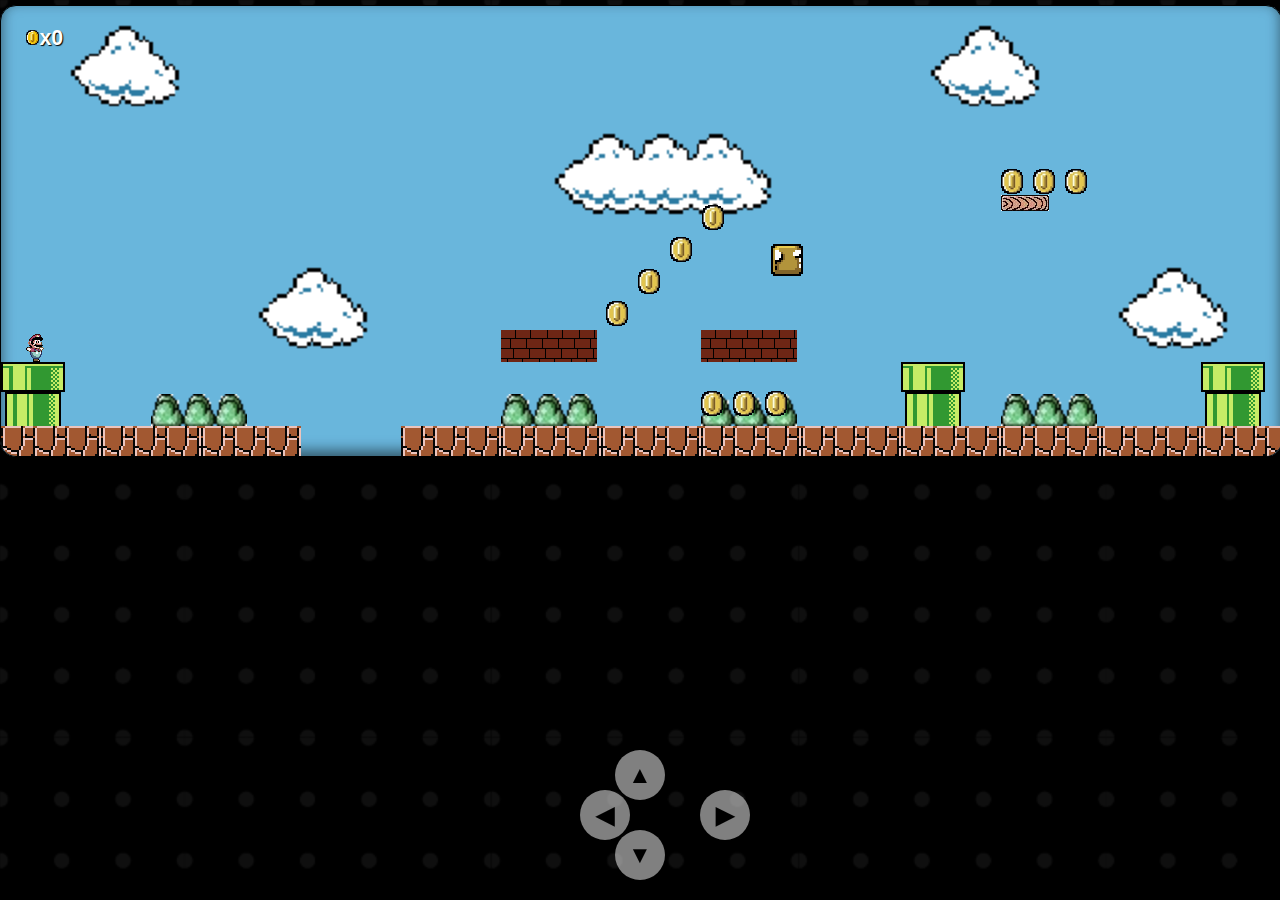
<file: game.html>
﻿<!DOCTYPE html>
<html xml:lang="en" lang="en" xmlns="http://www.w3.org/1999/xhtml">
<head>
    <title>Pixel Mario</title>
    <meta http-equiv="Content-Type" content="text/html; charset=utf-8" />
    <meta http-equiv="cache-control" content="max-age=0" />
    <meta http-equiv="cache-control" content="no-cache" />
    <meta http-equiv="expires" content="0" />
    <meta http-equiv="expires" content="Tue, 01 Jan 1980 1:00:00 GMT" />
    <meta http-equiv="pragma" content="no-cache" />
    <meta name="viewport" content="width=device-width, initial-scale=1.0">
    <script type="application/javascript" src="jquery-3.5.1.min.js"></script>
    <style type="text/css">
        html, body {
            margin: 0;
            padding: 0;
            background-color: #000;
            background-image: url(/images/bg-dots4x-1.svg);
            font-family: Arial, sans-serif;
            overflow-x: hidden;
        }

        *:not(a) {
            -moz-user-select: -moz-none;
            -webkit-user-select: none;
            -ms-user-select: none;
            user-select: none;
        }

        img {
            pointer-events: none;
        }

        .mario_big, .mario_small {
            position: absolute;
            left: 25px;
            top: 178px;
            z-index: 1000;
        }

        .mario_warping {
            z-index: unset;
        }

        .mario_big {
            width: 35px;
        }

        #stage {
            position: relative;
            height: 50vh;
            justify-content: center;
            display: flex;
            align-items: center;
            margin: auto;
            width: 100%;
            background-color: #40bfff;
            background-size: contain;
            background-repeat: repeat-x;
            overflow: hidden;
            animation: bg_ani_1 20s infinite linear, bg_ani_2 2s infinite alternate;
            border: 1px solid #000;
            border-radius: 1em;
            margin-top: 0.3em;
            box-shadow: inset 0px -5px 14px 0px rgba(0, 0, 0, 0.55);
            filter: saturate(0.6);
        }

        .tv {
            background-repeat: no-repeat;
            height: 100%;
            width: 100%;
            z-index: 99999999999;
            position: absolute;
            background-size: contain;
            top: 0;
            left: 0;
        }

        .scanlines {
            height: 100%;
            width: 100%;
            z-index: 999999999;
            position: absolute;
            opacity: 0.4;
            background-size: contain;
        }

        .info {
            padding: 2em !important;
            display: none;
        }

        #stats_pane {
            position: absolute;
            left: 1em;
            top: 1em;
            padding: 5px;
            font-size: 16pt;
            color: white;
            font-weight: bold;
            background-color: transparent;
            z-index: 200;
            text-shadow: 1px 1px 1px #000;
        }

        #stats_pane img {
            height: 0.7em;
        }

        .description {
            font-size: 9pt;
        }

        .points {
            color: white;
            font-size: 12pt;
            font-weight: bold;
            position: absolute;
        }

        #debug {
            border: 1px dashed blue;
            position: relative;
            width: 100%;
            height: 6em;
            overflow: hidden;
        }

        .share {
            position: absolute;
            top: 410px;
        }

        .sprite {
            display: none;
        }

        .hide {
            display: none;
        }

        @keyframes bg_ani_1 {
            from {
                background-position-x: 0;
                background-position-y: 0;
            }
            to {
                background-position-x: -400px;
                background-position-y: 5px;
            }
        }

        @keyframes bg_ani_2 {
            from {
                background-position-y: 0;
            }
            to {
                background-position-y: 5px;
            }
        }

        @media (max-width: 768px) {
            #stage {
                height: 60vh;
            }

            #stats_pane {
                font-size: 12pt;
                left: 1em;
                top: 0.5em;
            }
        }

        @media (max-width: 480px) {
            #stage {
                height: 70vh;
            }

            #stats_pane {
                font-size: 10pt;
                left: 0.5em;
                top: 0.5em;
            }
        }

        .control-button {
            position: fixed;
            background-color: rgba(255, 255, 255, 0.5);
            border-radius: 50%;
            width: 50px;
            height: 50px;
            z-index: 1000;
            text-align: center;
            line-height: 50px;
            font-size: 24px;
            font-weight: bold;
            user-select: none;
        }

        #up { bottom: 100px; left: 50%; transform: translateX(-50%); }
        #down { bottom: 20px; left: 50%; transform: translateX(-50%); }
        #left { bottom: 60px; left: calc(50% - 60px); }
        #right { bottom: 60px; left: calc(50% + 60px); }
    </style>
    <script type="text/javascript" src="gameengine.js"></script>
</head>
<body>

    <div class="tv"></div>
    <div class="scanlines"></div>
    <div id="stats_pane">
        <img id="stats_pane_coin" />x<span id="coin_counter">0</span>
    </div>
    <div id="stage">
        <img id="sprite" class="mario_small" />
        <input type="hidden" id="clouds" class="sprite" value="clouds.gif" />
        <input type="hidden" id="running_left" class="sprite" value="running_left.gif" />
        <input type="hidden" id="running_right" class="sprite" value="running_right.gif" />
        <input type="hidden" id="jumping_left" class="sprite" value="running_left.gif" />
        <input type="hidden" id="jumping_right" class="sprite" value="running_right.gif" />
        <input type="hidden" id="standing_left" class="sprite" value="standing_left.gif" />
        <input type="hidden" id="standing_right" class="sprite" value="standing_right.gif" />
        <input type="hidden" id="ground_brick" class="sprite" value="ground_brick.png" />
        <input type="hidden" id="ground_pipe" class="sprite" value="ground_pipe.gif" />
        <input type="hidden" id="question_block" class="sprite" value="question_block.gif" />
        <input type="hidden" id="block_brick" class="sprite" value="block_brick.gif" />
        <input type="hidden" id="moving_block" class="sprite" value="moving_block.png" />
        <input type="hidden" id="mushroom_head" class="sprite" value="mushroom_head.gif" />
        <input type="hidden" id="coin" class="sprite" value="coin.gif" />
        <input type="hidden" id="small_brick" class="sprite" value="small_brick.png" />
        <input type="hidden" id="bush" class="sprite" value="bush.png" />
    </div>
    <div class="info">
        <div class="description">
            <p>How to play:</p>
            <ul>
                <li>Arrow Keys to move</li>
                <li>or WASD to move</li>
                <li>or Space to jump</li>
                <li>Go down last pipe to restart level</li>
            </ul>
        </div>
        <textarea id="debug" rows="3" cols="50"></textarea>
    </div>
   
    <audio id="audio_jump">
        <source src="jump.wav" type="audio/wav">
    </audio>
    <audio id="audio_mushroom">
        <source src="mushroom.wav" type="audio/wav">
    </audio>
    <audio id="audio_powerup">
        <source src="powerup.wav" type="audio/wav">
    </audio>
    <audio id="audio_bump">
        <source src="bump.wav" type="audio/wav">
    </audio>
    <audio id="audio_died">
        <source src="died.wav" type="audio/wav">
    </audio>
    <audio id="audio_coin">
        <source src="coin.wav" type="audio/wav">
    </audio>
    <audio id="audio_coin2">
        <source src="coin.wav" type="audio/wav">
    </audio>
    <audio id="audio_coin3">
        <source src="coin.wav" type="audio/wav">
    </audio>
    <audio id="audio_coin4">
        <source src="coin.wav" type="audio/wav">
    </audio>
    <audio id="audio_pipe">
        <source src="pipe.wav" type="audio/wav">
    </audio>
    <audio id="audio_overworld">
        <source src="overworld.mp3" type="audio/mp3">
    </audio>

    <!-- Mobile Controls -->
    <div id="up" class="control-button">▲</div>
    <div id="down" class="control-button">▼</div>
    <div id="left" class="control-button">◀</div>
    <div id="right" class="control-button">▶</div>

    <script>
        // Add event listeners for touch controls
        document.getElementById('up').addEventListener('touchstart', function() {
            simulateKeyPress('ArrowUp'); // Up arrow key code
        });
        document.getElementById('down').addEventListener('touchstart', function() {
            simulateKeyPress('ArrowDown'); // Down arrow key code
        });
        document.getElementById('left').addEventListener('touchstart', function() {
            simulateKeyPress('ArrowLeft'); // Left arrow key code
        });
        document.getElementById('right').addEventListener('touchstart', function() {
            simulateKeyPress('ArrowRight'); // Right arrow key code
        });

        document.getElementById('up').addEventListener('touchend', function() {
            simulateKeyRelease('ArrowUp'); // Up arrow key code
        });
        document.getElementById('down').addEventListener('touchend', function() {
            simulateKeyRelease('ArrowDown'); // Down arrow key code
        });
        document.getElementById('left').addEventListener('touchend', function() {
            simulateKeyRelease('ArrowLeft'); // Left arrow key code
        });
        document.getElementById('right').addEventListener('touchend', function() {
            simulateKeyRelease('ArrowRight'); // Right arrow key code
        });

        function simulateKeyPress(key) {
            var event = new KeyboardEvent('keydown', { key: key });
            document.dispatchEvent(event);
        }

        function simulateKeyRelease(key) {
            var event = new KeyboardEvent('keyup', { key: key });
            document.dispatchEvent(event);
        }
    </script>
</body>
</html>
</file>
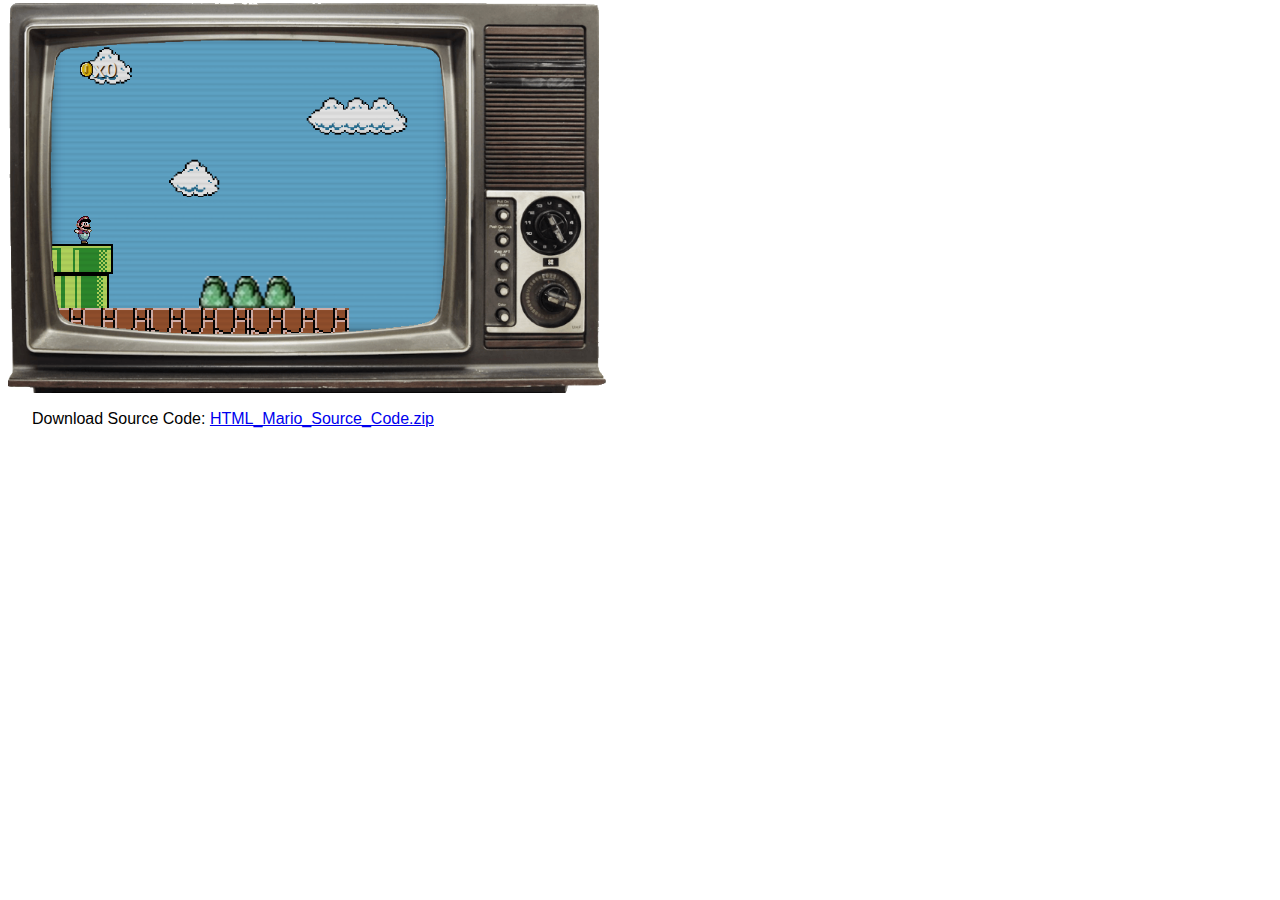
<file: HTML_Mario_Source_Code/game.html>
﻿<!DOCTYPE html>
<html xml:lang="en" lang="en" xmlns="http://www.w3.org/1999/xhtml">
<head>
    <title>Mario game written in HTML.</title>
    <meta http-equiv="Content-Type" content="text/html; charset=utf-8" />
    <meta http-equiv="cache-control" content="max-age=0" />
    <meta http-equiv="cache-control" content="no-cache" />
    <meta http-equiv="expires" content="0" />
    <meta http-equiv="expires" content="Tue, 01 Jan 1980 1:00:00 GMT" />
    <meta http-equiv="pragma" content="no-cache" />
    <meta name="viewport" content="width=device-width, initial-scale=1.0">
    <script type="application/javascript" src="jquery-3.5.1.min.js"></script>
    <style type="text/css">
        html, html > body {
            margin: 0;
            padding: 1em;
            font-family:Arial;
        }

        *:not(a) {
            -moz-user-select: -moz-none;
            -webkit-user-select: none;
            -ms-user-select: none;
            user-select: none;
        }

        img {
            pointer-events: none;
        }

        .mario_big, .mario_small {
            position: absolute;
            left: 25px;
            top: 178px;
            z-index: 1000;
        }

        .mario_warping {
            z-index: unset;
        }

        .mario_big {
            width: 25px;
        }

        #stage {
            position: relative;
            height: 300px;
            width: 400px;
            margin: 0;
            background-color: #40bfff;
            background-size: contain;
            background-repeat: repeat-x;
            overflow: hidden;
            animation: bg_ani_1 20s infinite linear, bg_ani_2 2s infinite alternate;
            border: 1px solid #000;
            border-radius: 1em;
            margin-left: 1em;
            margin-top: 0.3em;
            box-shadow: inset 0px -5px 14px 0px rgba(0, 0, 0, 0.55);
            filter: saturate(0.6);
        }
        .tv {
            background-repeat: no-repeat;
            height: 410px;
            width: 600px;
            z-index: 99999999999;
            position: absolute;
            content: '';
            background-image: url(tv.png);
            border-radius: 1em;
            background-size: contain;
            top: 0;
            left: 8px;
        }
        .scanlines {
            height: 310px;
            width: 440px;
            z-index: 999999999;
            position: absolute;
            opacity: 0.4;
            background-image: url(scanlines.png);
            background-size: contain;
        }
        .info {
            padding: 2em !IMPORTANT;
            display:none;
        }

        #stats_pane {
            position: absolute;
            left: 3.5em;
            top: 2.5em;
            padding: 5px;
            font-size: 16pt;
            color: white;
            font-weight: bold;
            font-family: Arial;
            background-color: transparent;
            z-index: 200;
            text-shadow: 1px 1px 1px #000;
        }

            #stats_pane img {
                height: 0.7em;
            }

        .description {
            font-family: Arial;
            font-size: 9pt;
        }

        .points {
            color: white;
            font-size: 12pt;
            font-weight: bold;
            position: absolute;
        }

        #debug {
            border: 1px dashed blue;
            position: relative;
            width: 300px;
            height: 6em;
            overflow: hidden;
        }

        .share {
            position:absolute;
            top:410px;  
        }

        .sprite {
            display: none;
        }

        .hide {
            display: none;
        }

        @keyframes bg_ani_1 {
            from {
                background-position-x: 0;
                background-position-y: 0;
            }

            to {
                background-position-x: -400px;
                background-position-y: 5px;
            }
        }

        @keyframes bg_ani_2 {
            from {
                background-position-y: 0;
            }

            to {
                background-position-y: 5px;
            }
        }
    </style>
    <script type="text/javascript" src="gameengine.js"></script>
</head>
<body>

    <div class="tv"></div>
    <div class="scanlines"></div>
    <div id="stats_pane">
        <img id="stats_pane_coin" />x<span id="coin_counter">0</span>
    </div>
    <div id="stage">
        <img id="sprite" class="mario_small" />
        <input type="hidden" id="clouds" class="sprite" value="clouds.gif" />
        <input type="hidden" id="running_left" class="sprite" value="running_left.gif" />
        <input type="hidden" id="running_right" class="sprite" value="running_right.gif" />
        <input type="hidden" id="jumping_left" class="sprite" value="running_left.gif" />
        <input type="hidden" id="jumping_right" class="sprite" value="running_right.gif" />
        <input type="hidden" id="standing_left" class="sprite" value="standing_left.gif" />
        <input type="hidden" id="standing_right" class="sprite" value="standing_right.gif" />
        <input type="hidden" id="ground_brick" class="sprite" value="ground_brick.png" />
        <input type="hidden" id="ground_pipe" class="sprite" value="ground_pipe.gif" />
        <input type="hidden" id="question_block" class="sprite" value="question_block.gif" />
        <input type="hidden" id="block_brick" class="sprite" value="block_brick.gif" />
        <input type="hidden" id="moving_block" class="sprite" value="moving_block.png" />
        <input type="hidden" id="mushroom_head" class="sprite" value="mushroom_head.gif" />
        <input type="hidden" id="coin" class="sprite" value="coin.gif" />
        <input type="hidden" id="small_brick" class="sprite" value="small_brick.png" />
        <input type="hidden" id="bush" class="sprite" value="bush.png" />
    </div>
    <div class="info">
        <div class="description">
            <p>How to play:</p>
            <ul>
                <li>Arrow Keys to move</li>
                <li>or WASD to move</li>
                <li>or Space to jump</li>
                <li>Go down last pipe to restart level</li>
            </ul>
        </div>
        <textarea id="debug" rows="3" cols="50"></textarea>
    </div>
    <div class="share">
        <span>Download Source Code: </span><a href="HTML_Mario_Source_Code.zip">HTML_Mario_Source_Code.zip</a>
    </div>
    <audio id="audio_jump">
        <source src="jump.wav" type="audio/wav">
    </audio>
    <audio id="audio_mushroom">
        <source src="mushroom.wav" type="audio/wav">
    </audio>
    <audio id="audio_powerup">
        <source src="powerup.wav" type="audio/wav">
    </audio>
    <audio id="audio_bump">
        <source src="bump.wav" type="audio/wav">
    </audio>
    <audio id="audio_died">
        <source src="died.wav" type="audio/wav">
    </audio>
    <audio id="audio_coin">
        <source src="coin.wav" type="audio/wav">
    </audio>
    <audio id="audio_coin2">
        <source src="coin.wav" type="audio/wav">
    </audio>
    <audio id="audio_coin3">
        <source src="coin.wav" type="audio/wav">
    </audio>
    <audio id="audio_coin4">
        <source src="coin.wav" type="audio/wav">
    </audio>
    <audio id="audio_pipe">
        <source src="pipe.wav" type="audio/wav">
    </audio>
    <audio id="audio_overworld">
        <source src="overworld.mp3" type="audio/mp3">
    </audio>
</body>
</html>
</file>
